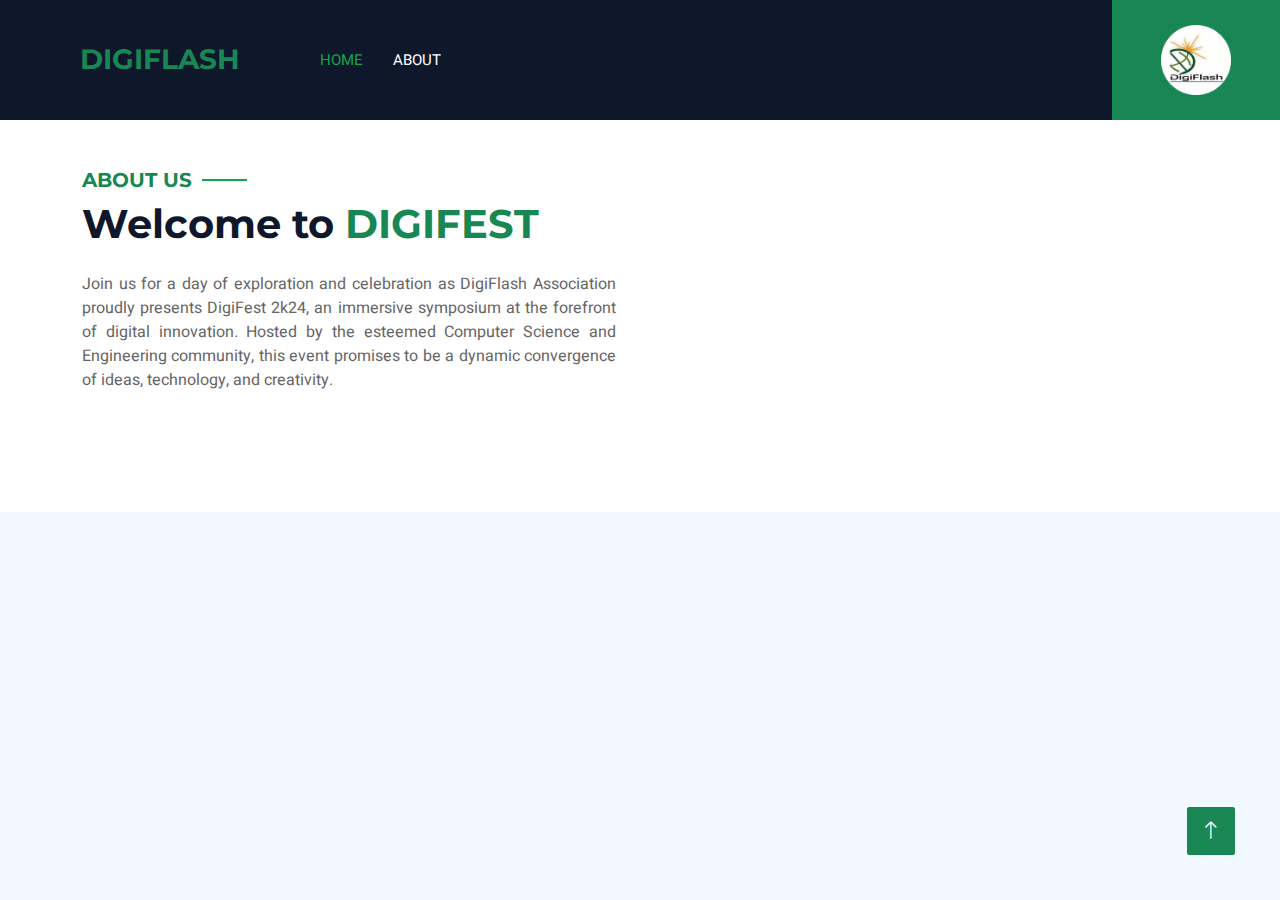
<file: about.html>
<!DOCTYPE html>
<html lang="en">

<head>
    <meta charset="utf-8">
    <title>DigiFlash</title>
    <meta content="width=device-width, initial-scale=1.0" name="viewport">
    <meta content="" name="keywords">
    <meta content="" name="description">

    <!-- Favicon -->
    <link href="img/favicon.ico" rel="icon">

    <!-- Google Web Fonts -->
    <link rel="preconnect" href="https://fonts.googleapis.com">
    <link rel="preconnect" href="https://fonts.gstatic.com" crossorigin>
    <link href="https://fonts.googleapis.com/css2?family=Heebo:wght@400;500;600;700&family=Montserrat:wght@400;500;600;700&display=swap" rel="stylesheet">  

    <!-- Icon Font Stylesheet -->
    <link href="https://cdnjs.cloudflare.com/ajax/libs/font-awesome/5.10.0/css/all.min.css" rel="stylesheet">
    <link href="https://cdn.jsdelivr.net/npm/bootstrap-icons@1.4.1/font/bootstrap-icons.css" rel="stylesheet">

    <!-- Libraries Stylesheet -->
    <link href="lib/animate/animate.min.css" rel="stylesheet">
    <link href="lib/owlcarousel/assets/owl.carousel.min.css" rel="stylesheet">
    <link href="lib/tempusdominus/css/tempusdominus-bootstrap-4.min.css" rel="stylesheet" />

    <!-- Customized Bootstrap Stylesheet -->
    <link href="css/bootstrap.min.css" rel="stylesheet">

    <!-- Template Stylesheet -->
    <link href="css/style.css" rel="stylesheet">
</head>

<body>
    <div class="container-xxl bg-white p-0">
        <!-- Spinner Start -->
        <div id="spinner" class="show bg-white position-fixed translate-middle w-100 vh-100 top-50 start-50 d-flex align-items-center justify-content-center">
            <div class="spinner-border text-success" style="width: 3rem; height: 3rem;" role="status">
                <span class="sr-only">Loading...</span>
            </div>
        </div>
        <!-- Spinner End -->

        <!-- Header Start -->
        <div class="container-fluid bg-dark px-0">
            <div class="row gx-0">
                <div class="col-lg-3 bg-dark d-none d-lg-block">
                    <a href="index.html" class="navbar-brand w-100 h-100 m-0 p-0 d-flex align-items-center justify-content-center">
                        <h3 class="m-0 text-success text-uppercase">DigiFlash</h3>
                    </a>
                </div>
                <div class="col-lg-9">
                    
                    <nav class="navbar navbar-expand-lg bg-dark navbar-dark p-3 p-lg-0">
                        <a href="index.html" class="navbar-brand d-block d-lg-none">
                            <h1 class="m-0 text-success text-uppercase">DigiFlash</h1>
                        </a>
                        <button type="button" class="navbar-toggler" data-bs-toggle="collapse" data-bs-target="#navbarCollapse">
                            <span class="navbar-toggler-icon"></span>
                        </button>
                        <div class="collapse navbar-collapse justify-content-between" id="navbarCollapse">
                            <div class="navbar-nav mr-auto py-0">
                                <a href="index.html" class="nav-item nav-link active">Home</a>
                                <a href="about.html" class="nav-item nav-link">About</a>
                                
                                
                               
                            </div>
                            <a href="#" class="btn btn-success rounded-0 py-4 px-md-5 d-none d-lg-block"><img src="img/logo.png" height="70px" width="70px " alt=""><i class=""></i></a>
                        </div>
                    </nav>
                </div>
            </div>
        </div>
        <!-- Header End -->


        <!-- About Start -->
        <div class="container-xxl py-5">
            <div class="container">
                <div class="row g-5 align-items-center">
                    <div class="col-lg-6">
                        <h5 class="section-title text-start text-success text-uppercase">About Us</h5>
                        <h1 class="mb-4">Welcome to <span class="text-success text-uppercase">DigiFest</span></h1>
                        <p class="mb-4" style="text-align: justify;">Join us for a day of exploration and celebration as DigiFlash Association proudly presents DigiFest 2k24, an immersive symposium at the forefront of digital innovation. Hosted by the esteemed Computer Science and Engineering community, this event promises to be a dynamic convergence of ideas, technology, and creativity.</p>
                    </div>
                </div>
            </div>
        </div>
        <!-- About End -->


<!-- Food Start 

<div class="container-xxl py-5">
    <div class="container">
        <div class="wow fadeInUp" data-wow-delay="0.1s">
            <h6 class="section-title text-start text-success text-uppercase">Association Members</h6>


<div class="container-xxl py-5">
    <div class="container">
        <div class="text-center wow fadeInUp" data-wow-delay="0.1s">
            
        </div>
        <div class="row g-4">
            <div class="col-lg-4 col-md-6 wow fadeInUp" data-wow-delay="0.1s">
                <div class="room-item shadow rounded overflow-hidden">
                    <div class="position-relative">
                    </div>
                    <div class="p-4 mt-2">
                        <div class="d-flex justify-content-between mb-3">
                            <h5 class="mb-0">Second year</h5>
                           
                        </div>
                        
              
                        <p style="text-align: justify;">
                            Udhayan S - 727622BCS094 <br>
                            Bhoomish V A - 727622BCS092 <br>
                            Tamilselvan K - 727622BCS074<br>
                            Enpatamilan S - 727622BCS007<br>
                            Kiruba nandhini P A - 727622BCS027<br>
                            Abivarshini S - 727622BCS020<br>
                            Arulnandhi K - 727622BCS046 <br>
                            Bhuvaneshwari - 727622BCS090<br>
                            Kavin G - 727622BCS033<br>
                            Mukesh R S - 727622BCS059<br>
                            Dharshan B - 727623BCS301<br>
                        </p>
                        
                            
                        </div>
                    </div>
                </div>
            </div>

            <div class="row g-4">
                <div class="col-lg-4 col-md-6 wow fadeInUp" data-wow-delay="0.1s">
                    <div class="room-item shadow rounded overflow-hidden">
                        <div class="position-relative">
                        </div>
                        <div class="p-4 mt-2">
                            <div class="d-flex justify-content-between mb-3">
                                <h5 class="mb-0">Third year</h5>
                               
                            </div>
                            
                  
                            <p style="text-align: justify;">
                                Udhayan S - 727622BCS094 <br>
                                Bhoomish V A - 727622BCS092 <br>
                                Tamilselvan K - 727622BCS074<br>
                                Enpatamilan S - 727622BCS007<br>
                                Kiruba nandhini P A - 727622BCS027<br>
                                Abivarshini S - 727622BCS020<br>
                                Arulnandhi K - 727622BCS046 <br>
                                Bhuvaneshwari - 727622BCS090<br>
                                Kavin G - 727622BCS033<br>
                                Mukesh R S - 727622BCS059<br>
                                Dharshan B - 727623BCS301<br>
                            </p>
                            
                                
                            </div>
                        </div>
                    </div>
                </div>
            
        </div>
    </div>
</div>
 Food End -->

<br><br>

        <!-- Back to Top -->
        <a href="#" class="btn btn-lg btn-success btn-lg-square back-to-top"><i class="bi bi-arrow-up"></i></a>
    </div>

    <!-- JavaScript Libraries -->
    <script src="https://code.jquery.com/jquery-3.4.1.min.js"></script>
    <script src="https://cdn.jsdelivr.net/npm/bootstrap@5.0.0/dist/js/bootstrap.bundle.min.js"></script>
    <script src="lib/wow/wow.min.js"></script>
    <script src="lib/easing/easing.min.js"></script>
    <script src="lib/waypoints/waypoints.min.js"></script>
    <script src="lib/counterup/counterup.min.js"></script>
    <script src="lib/owlcarousel/owl.carousel.min.js"></script>
    <script src="lib/tempusdominus/js/moment.min.js"></script>
    <script src="lib/tempusdominus/js/moment-timezone.min.js"></script>
    <script src="lib/tempusdominus/js/tempusdominus-bootstrap-4.min.js"></script>

    <!-- Template Javascript -->
    <script src="js/main.js"></script>
</body>

</html>
</file>
<file: css/style.css>
/********** Template CSS **********/
:root {
    --primary: #14a44d;
    --light: #F1F8FF;
    --dark: #0F172B;
}

.fw-medium {
    font-weight: 500 !important;
}

.fw-semi-bold {
    font-weight: 600 !important;
}

.back-to-top {
    position: fixed;
    display: none;
    right: 45px;
    bottom: 45px;
    z-index: 99;
}


/*** Spinner ***/
#spinner {
    opacity: 0;
    visibility: hidden;
    transition: opacity .5s ease-out, visibility 0s linear .5s;
    z-index: 99999;
}

#spinner.show {
    transition: opacity .5s ease-out, visibility 0s linear 0s;
    visibility: visible;
    opacity: 1;
}


/*** Button ***/
.btn {
    font-weight: 500;
    text-transform: uppercase;
    transition: .5s;
}

.btn.btn-primary,
.btn.btn-secondary {
    color: #FFFFFF;
}

.btn-square {
    width: 38px;
    height: 38px;
}

.btn-sm-square {
    width: 32px;
    height: 32px;
}

.btn-lg-square {
    width: 48px;
    height: 48px;
}

.btn-square,
.btn-sm-square,
.btn-lg-square {
    padding: 0;
    display: flex;
    align-items: center;
    justify-content: center;
    font-weight: normal;
    border-radius: 2px;
}


/*** Navbar ***/
.navbar-dark .navbar-nav .nav-link {
    margin-right: 30px;
    padding: 25px 0;
    color: #FFFFFF;
    font-size: 15px;
    text-transform: uppercase;
    outline: none;
}

.navbar-dark .navbar-nav .nav-link:hover,
.navbar-dark .navbar-nav .nav-link.active {
    color: var(--primary);
}

@media (max-width: 991.98px) {
    .navbar-dark .navbar-nav .nav-link  {
        margin-right: 0;
        padding: 10px 0;
    }
}


/*** Header ***/
.carousel-caption {
    top: 0;
    left: 0;
    right: 0;
    bottom: 0;
    background: rgba(15, 23, 43, .7);
    z-index: 1;
}

.carousel-control-prev,
.carousel-control-next {
    width: 10%;
}

.carousel-control-prev-icon,
.carousel-control-next-icon {
    width: 3rem;
    height: 3rem;
}

@media (max-width: 768px) {
    #header-carousel .carousel-item {
        position: relative;
        min-height: 450px;
    }
    
    #header-carousel .carousel-item img {
        position: absolute;
        width: 100%;
        height: 100%;
        object-fit: cover;
    }
}

.page-header {
    background-position: center center;
    background-repeat: no-repeat;
    background-size: cover;
}

.page-header-inner {
    background: rgba(15, 23, 43, .7);
}

.breadcrumb-item + .breadcrumb-item::before {
    color: var(--light);
}

.booking {
    position: relative;
    margin-top: -100px !important;
    z-index: 1;
}


/*** Section Title ***/
.section-title {
    position: relative;
    display: inline-block;
}

.section-title::before {
    position: absolute;
    content: "";
    width: 45px;
    height: 2px;
    top: 50%;
    left: -55px;
    margin-top: -1px;
    background: var(--primary);
}

.section-title::after {
    position: absolute;
    content: "";
    width: 45px;
    height: 2px;
    top: 50%;
    right: -55px;
    margin-top: -1px;
    background: var(--primary);
}

.section-title.text-start::before,
.section-title.text-end::after {
    display: none;
}


/* Whatsapp and call */

.quick-container {
    padding: 0;
    margin: 0;
    position: fixed;
    right: -148px;
    bottom: 40%;
    width: 195px;
    z-index: 999999;
}

l, ul {
    box-sizing: border-box;
}
ul {
    list-style: outside none none;
    margin: 0;
    padding: 0;
}

.quick li a {
    display: inline !important;
}

.quick li img, .quick li .fa {
    float: left;
    margin: 9px 9px;
    margin-right: 0;
    padding: 6px;
    color: #FFF;
    font-size: 20px;
    width: 40px;
}


.quick li p {
    padding-top: 5px;
    margin: 0;
    text-align: left;
    line-height: 20px;
    font-size: 14px;
    color: #fff !important;
}


.quick li a {
    display: inline !important;
}

.quick li img, .quick li .fa {
    float: left;
    margin: 9px 9px;
    margin-right: 0;
    padding: 6px;
    color: #FFF;
    font-size: 20px;
    width: 40px;
}

.fa-whatsapp:before {
    content: "\f232";
} 

.fa-phone:before {
    content: "\f095";
}

.quick li p {
    padding-top: 5px;
    margin: 0;
    text-align: left;
    line-height: 20px;
    font-size: 14px;
    color: #fff !important;
}


*, ::after, ::before {
    box-sizing: border-box;
}

.quick li a {
    display: inline !important;
}

.quick li {
    list-style-type: none;
    background-color: #4caf74;
    color: #fff;
    height: 50px;
    padding: 0;
    margin: 0 0 1px 0;
    -webkit-transition: all .25s ease-in-out;
    -moz-transition: all .25s ease-in-out;
    -o-transition: all .25s ease-in-out;
    transition: all .25s ease-in-out;
    cursor: pointer;
}

.quick li img, .quick li .fa {
    float: left;
    margin: 9px 9px;
    margin-right: 0;
    padding: 6px;
    color: #FFF;
    font-size: 20px;
    width: 40px;
}


.fa-envelope:before {
    content: "\f0e0";
}

*, ::after, ::before {
    box-sizing: border-box;
}

.quick li p {
    padding-top: 5px;
    margin: 0;
    text-align: left;
    line-height: 20px;
    font-size: 14px;
    color: #fff !important;
}

.quick li p {
    padding-top: 5px;
    margin: 0;
    text-align: left;
    line-height: 20px;
    font-size: 14px;
    color: #fff !important;
}

#scrollUp {
    text-align: center;
    bottom: 10px;
    cursor: pointer;
    display: none;
    position: fixed;
    right: 10px;
    z-index: 999;
    border-radius: 0;
}

.fa-whatsapp:before {
    content: "\f232";
}
.quick li:hover {
    margin-left: -155px;
}
</file>
